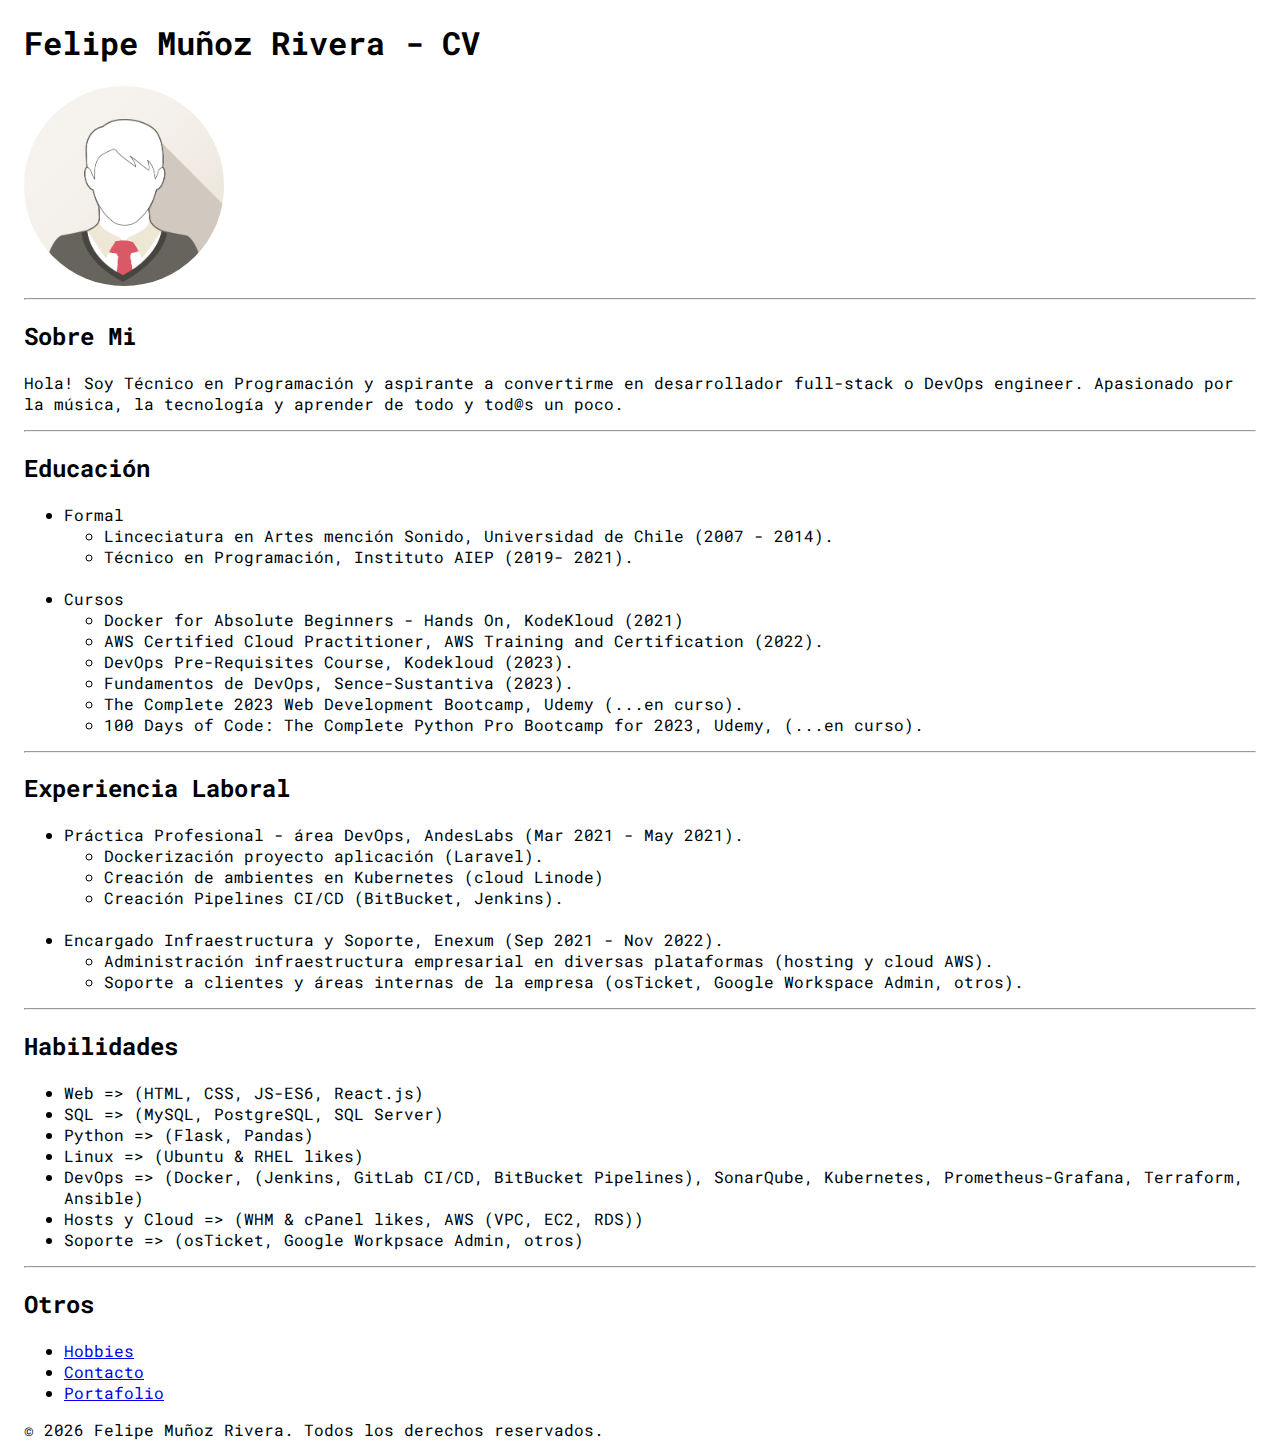
<file: index.html>
<!DOCTYPE html>
<html lang="en">
  <head>
    <meta charset="UTF-8" />
    <meta name="viewport" content="width=device-width, initial-scale=1.0" />
    <link rel="preconnect" href="https://fonts.googleapis.com" />
    <link rel="preconnect" href="https://fonts.gstatic.com" crossorigin />
    <link
      href="https://fonts.googleapis.com/css2?family=Roboto+Mono&display=swap"
      rel="stylesheet"
    />
    <link rel="stylesheet" href="./style.css" />
    <title>Felipe Munoz's Resume</title>
  </head>
  <body>
    <header>
      <h1>Felipe Muñoz Rivera - CV</h1>
      <img src="./assets/img_avatar1.png" alt="stock male avatar image" height="200" />
    </header>
    <hr />
    <div id="summary">
      <h2>Sobre Mi</h2>
      <p>
        Hola! Soy Técnico en Programación y aspirante a convertirme en
        desarrollador full-stack o DevOps engineer. Apasionado por la música, la
        tecnología y aprender de todo y tod@s un poco.
      </p>
    </div>
    <hr />
    <div id="education">
      <h2>Educación</h2>
      <ul>
        <li>Formal</li>
        <ul>
          <li>
            Linceciatura en Artes mención Sonido, Universidad de Chile (2007 -
            2014).
          </li>
          <li>Técnico en Programación, Instituto AIEP (2019- 2021).</li>
        </ul>
        <br />
        <li>Cursos</li>
        <ul>
          <li>Docker for Absolute Beginners - Hands On, KodeKloud (2021)</li>
          <li>
            AWS Certified Cloud Practitioner, AWS Training and Certification
            (2022).
          </li>
          <li>DevOps Pre-Requisites Course, Kodekloud (2023).</li>
          <li>Fundamentos de DevOps, Sence-Sustantiva (2023).</li>
          <li>
            The Complete 2023 Web Development Bootcamp, Udemy (...en curso).
          </li>
          <li>
            100 Days of Code: The Complete Python Pro Bootcamp for 2023, Udemy,
            (...en curso).
          </li>
        </ul>
      </ul>
    </div>
    <hr />
    <div id="experience">
      <h2>Experiencia Laboral</h2>
      <ul>
        <li>
          Práctica Profesional - área DevOps, AndesLabs (Mar 2021 - May 2021).
        </li>
        <ul>
          <li>Dockerización proyecto aplicación (Laravel).</li>
          <li>Creación de ambientes en Kubernetes (cloud Linode)</li>
          <li>Creación Pipelines CI/CD (BitBucket, Jenkins).</li>
        </ul>
        <br />
        <li>
          Encargado Infraestructura y Soporte, Enexum (Sep 2021 - Nov 2022).
        </li>
        <ul>
          <li>
            Administración infraestructura empresarial en diversas plataformas
            (hosting y cloud AWS).
          </li>
          <li>
            Soporte a clientes y áreas internas de la empresa (osTicket, Google
            Workspace Admin, otros).
          </li>
        </ul>
      </ul>
    </div>
    <hr />
    <div id="skills">
      <h2>Habilidades</h2>
      <ul>
        <li>Web => (HTML, CSS, JS-ES6, React.js)</li>
        <li>SQL => (MySQL, PostgreSQL, SQL Server)</li>
        <li>Python => (Flask, Pandas)</li>
        <li>Linux => (Ubuntu & RHEL likes)</li>
        <li>
          DevOps => (Docker, (Jenkins, GitLab CI/CD, BitBucket Pipelines),
          SonarQube, Kubernetes, Prometheus-Grafana, Terraform, Ansible)
        </li>
        <li>Hosts y Cloud => (WHM & cPanel likes, AWS (VPC, EC2, RDS))</li>
        <li>Soporte => (osTicket, Google Workpsace Admin, otros)</li>
      </ul>
    </div>
    <hr />
    <div id="hobbys">
      <h2>Otros</h2>
      <ul>
        <li><a href="./hobbies.html">Hobbies</a></li>
        <li><a href="./contact.html">Contacto</a></li>
        <li><a href="./portfolio.html">Portafolio</a></li>
      </ul>
    </div>
    <footer>
      <p>
        © <span id="showYear"></span> Felipe Muñoz Rivera. Todos los derechos
        reservados.
      </p>
    </footer>
    <script src="./index.js" charset="utf-8"></script>
  </body>
</html>
</file>
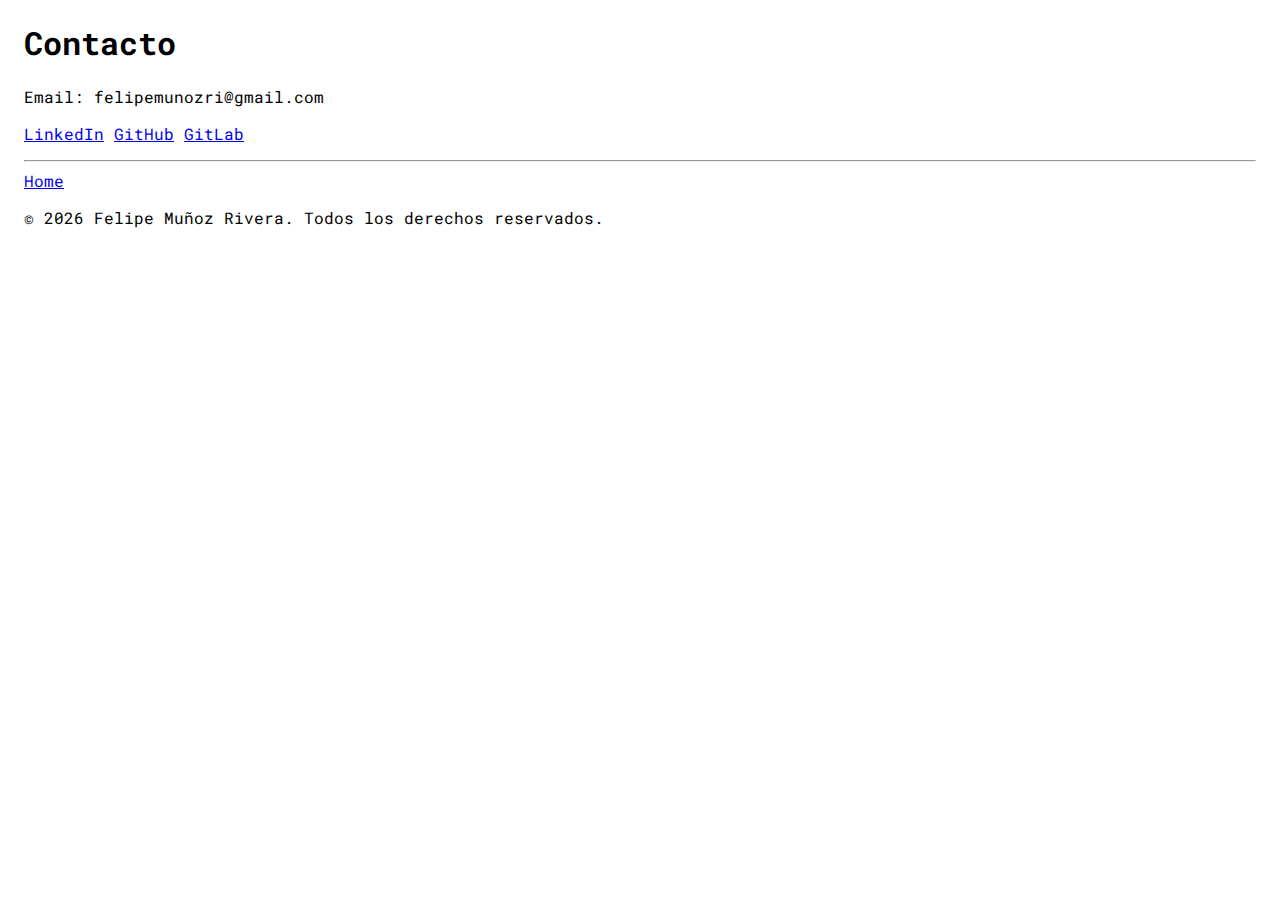
<file: contact.html>
<!DOCTYPE html>
<html lang="en">
  <head>
    <meta charset="UTF-8" />
    <meta name="viewport" content="width=device-width, initial-scale=1.0" />
    <link rel="preconnect" href="https://fonts.googleapis.com" />
    <link rel="preconnect" href="https://fonts.gstatic.com" crossorigin />
    <link
      href="https://fonts.googleapis.com/css2?family=Roboto+Mono&display=swap"
      rel="stylesheet"
    />
    <link rel="stylesheet" href="./style.css" />
    <title>Contacto</title>
  </head>
  <body>
    <header>
      <h1>Contacto</h1>
    </header>
    <div>
      <p>Email: felipemunozri@gmail.com</p>
      <p>
        <a href="https://www.linkedin.com/in/felipemunozri/">LinkedIn</a>
        <a href="https://github.com/felipemunozri">GitHub</a>
        <a href="https://gitlab.com/felipemunozri">GitLab</a>
      </p>
      <p></p>
    </div>
    <hr />
    <a href="./index.html">Home</a>
    <footer>
      <p>
        © <span id="showYear"></span> Felipe Muñoz Rivera. Todos los derechos
        reservados.
      </p>
    </footer>
    <script src="./index.js" charset="utf-8"></script>
  </body>
</html>
</file>
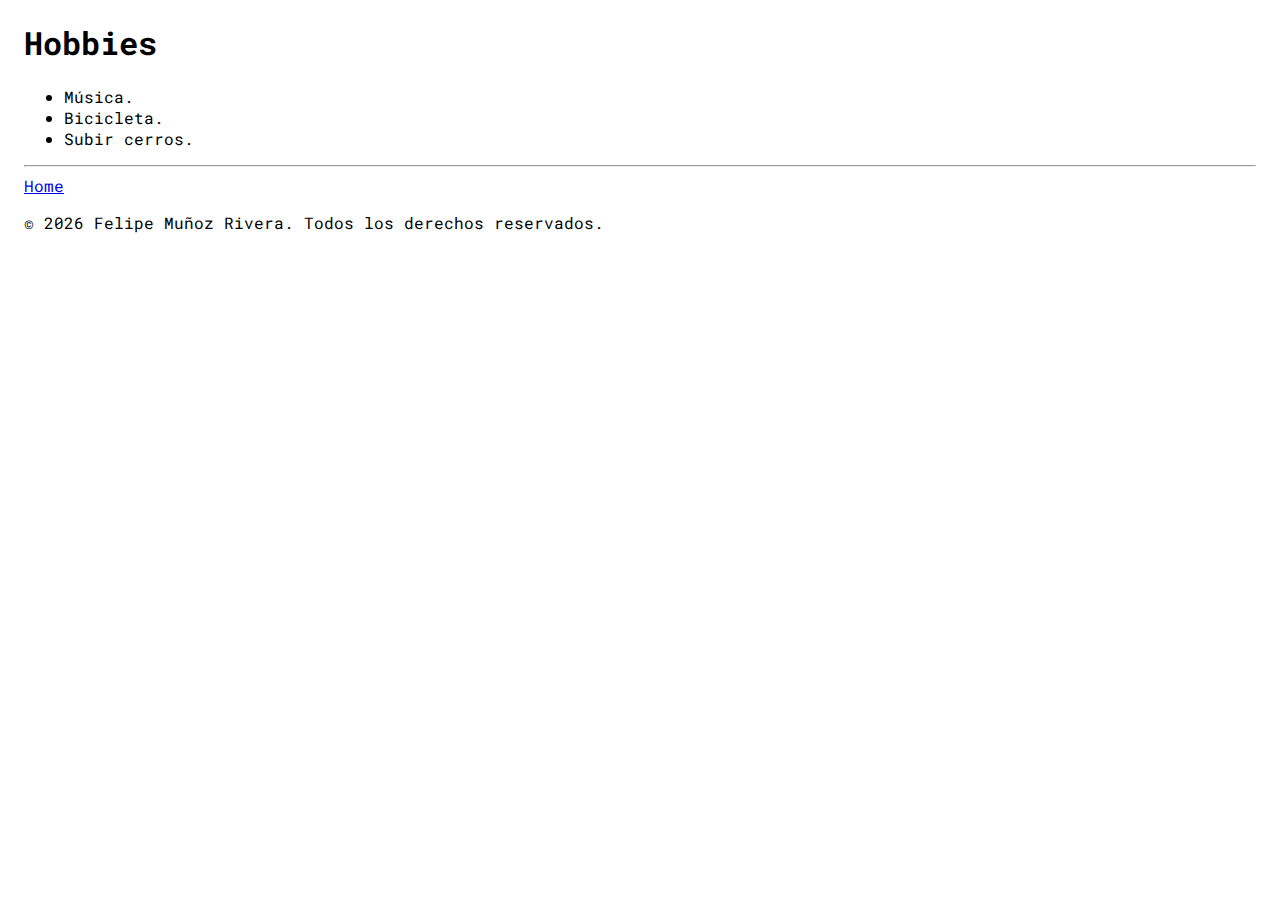
<file: hobbies.html>
<!DOCTYPE html>
<html lang="en">
  <head>
    <meta charset="UTF-8" />
    <meta name="viewport" content="width=device-width, initial-scale=1.0" />
    <link rel="preconnect" href="https://fonts.googleapis.com" />
    <link rel="preconnect" href="https://fonts.gstatic.com" crossorigin />
    <link
      href="https://fonts.googleapis.com/css2?family=Roboto+Mono&display=swap"
      rel="stylesheet"
    />
    <link rel="stylesheet" href="./style.css" />
    <title>Hobbies</title>
  </head>
  <body>
    <header>
      <h1>Hobbies</h1>
    </header>
    <div>
      <ul>
        <li>Música.</li>
        <li>Bicicleta.</li>
        <li>Subir cerros.</li>
      </ul>
    </div>
    <hr />
    <a href="./index.html">Home</a>
    <footer>
      <p>
        © <span id="showYear"></span> Felipe Muñoz Rivera. Todos los derechos
        reservados.
      </p>
    </footer>
    <script src="./index.js" charset="utf-8"></script>
  </body>
</html>
</file>
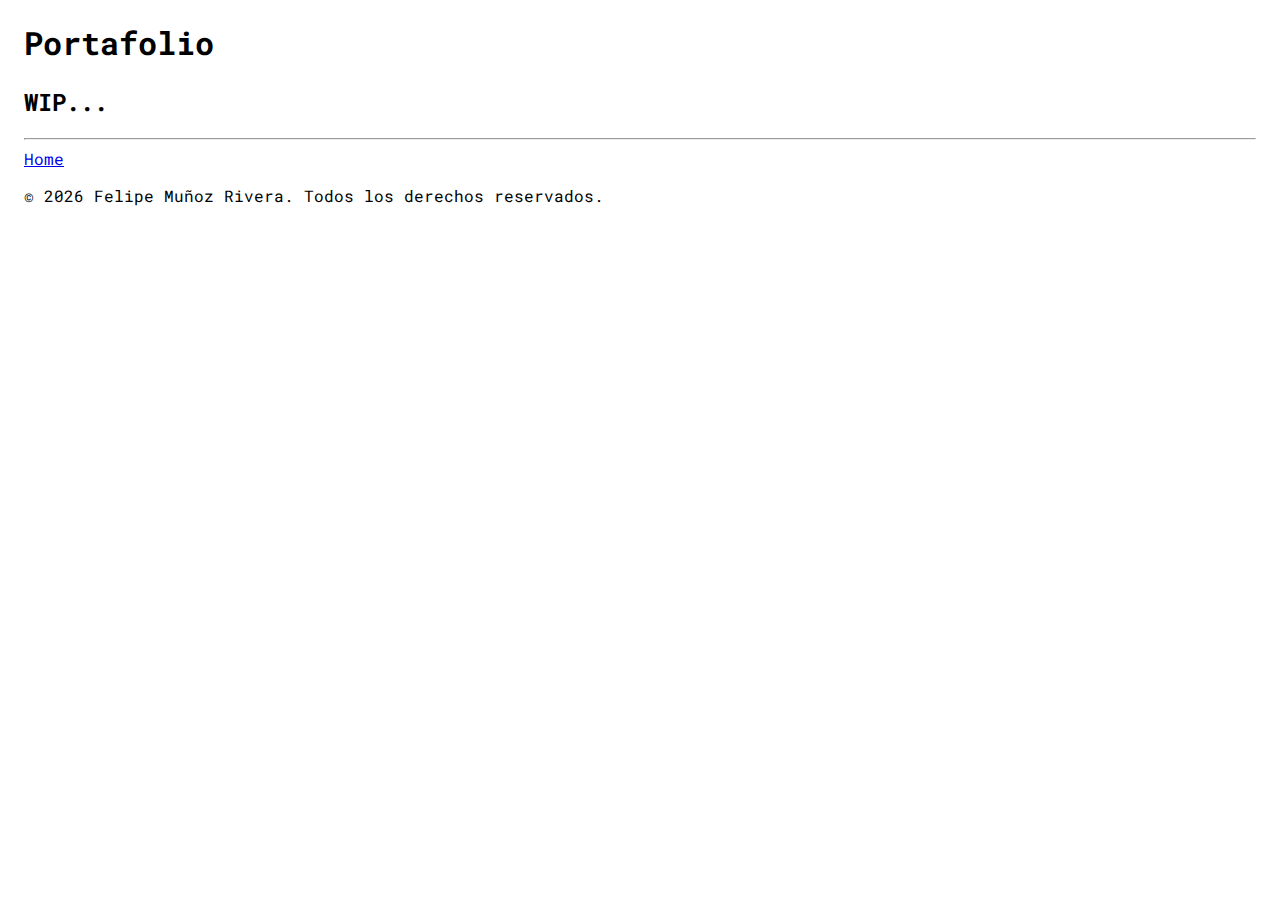
<file: portfolio.html>
<!DOCTYPE html>
<html lang="en">
  <head>
    <meta charset="UTF-8" />
    <meta name="viewport" content="width=device-width, initial-scale=1.0" />
    <link rel="preconnect" href="https://fonts.googleapis.com" />
    <link rel="preconnect" href="https://fonts.gstatic.com" crossorigin />
    <link
      href="https://fonts.googleapis.com/css2?family=Roboto+Mono&display=swap"
      rel="stylesheet"
    />
    <link rel="stylesheet" href="./style.css" />
    <title>Portafolio</title>
  </head>
  <body>
    <header>
      <h1>Portafolio</h1>
    </header>
    <div id="portafolio">
      <h2>WIP...</h2>
    </div>
    <hr />
    <a href="./index.html">Home</a>
    <footer>
      <p>
        © <span id="showYear"></span> Felipe Muñoz Rivera. Todos los derechos
        reservados.
      </p>
    </footer>
    <script src="./index.js" charset="utf-8"></script>
  </body>
</html>
</file>
<file: style.css>
body {
  background-color: white;
  /* background-color: #f4efe9; */
  background-image: url("https://www.transparenttextures.com/patterns/beige-paper.png");
  font-family: "Roboto Mono", monospace;
  padding: 0 16px;
}

img {
  border-radius: 90%;
}
</file>
